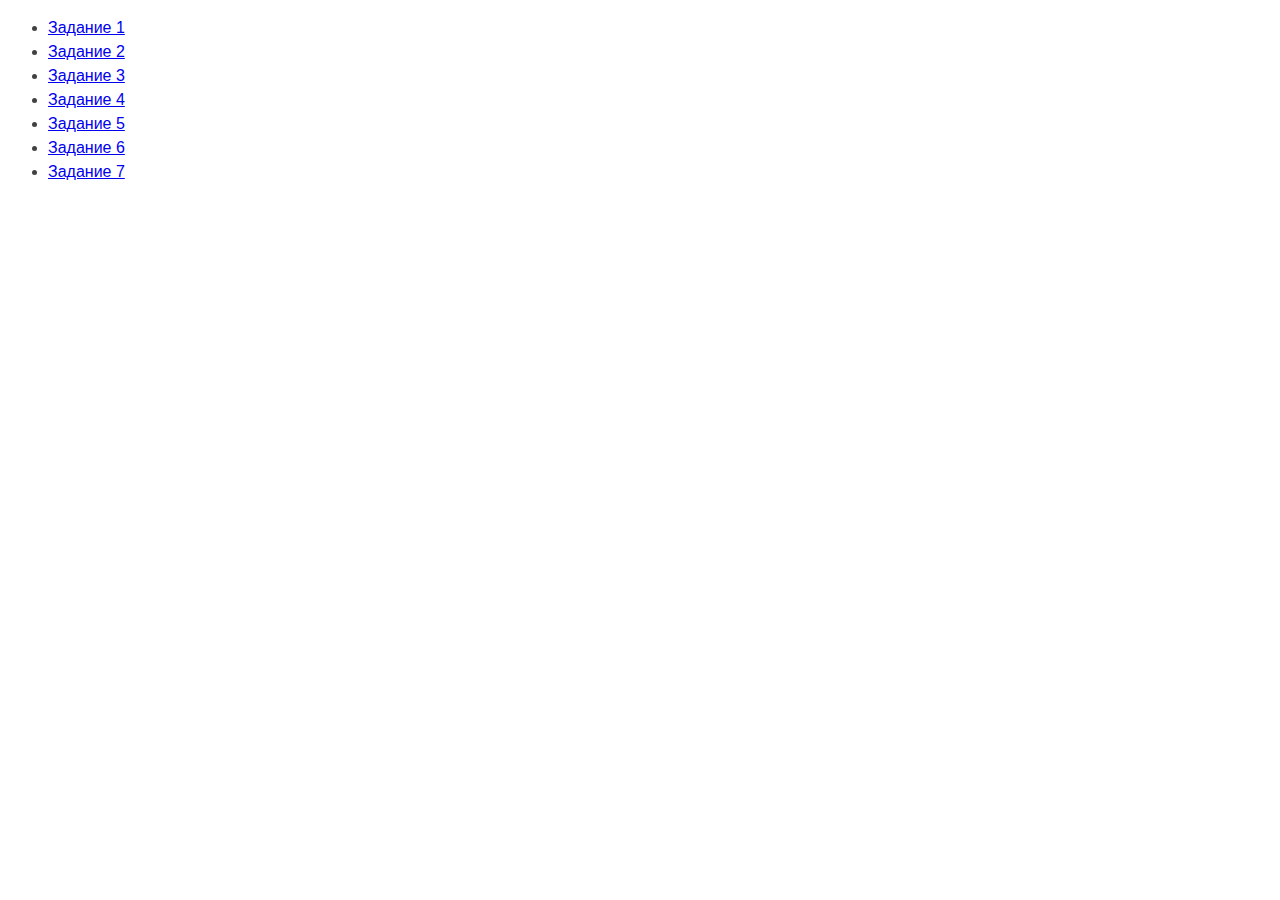
<file: index.html>
<!DOCTYPE html>
<!DOCTYPE html>
<html lang="ru">

<head>
    <meta charset="UTF-8" />
    <meta http-equiv="X-UA-Compatible" content="IE=edge" />
    <meta name="viewport" content="width=device-width, initial-scale=1.0" />
    <title>Страница навигации</title>
    <style>
        body {
            font-family: -apple-system, BlinkMacSystemFont, 'Segoe UI', Roboto,
                Oxygen, Ubuntu, Cantarell, 'Open Sans', 'Helvetica Neue', sans-serif;
            background-color: #fff;
            color: #424242;
            line-height: 1.5;
        }
    </style>
</head>

<body>
    <ul>
        <li><a href="task-01.html">Задание 1</a></li>
        <li><a href="task-02.html">Задание 2</a></li>
        <li><a href="task-03.html">Задание 3</a></li>
        <li><a href="task-04.html">Задание 4</a></li>
        <li><a href="task-05.html">Задание 5</a></li>
        <li><a href="task-06.html">Задание 6</a></li>
        <li><a href="task-07.html">Задание 7</a></li>
    </ul>
</body>

</html>
</file>
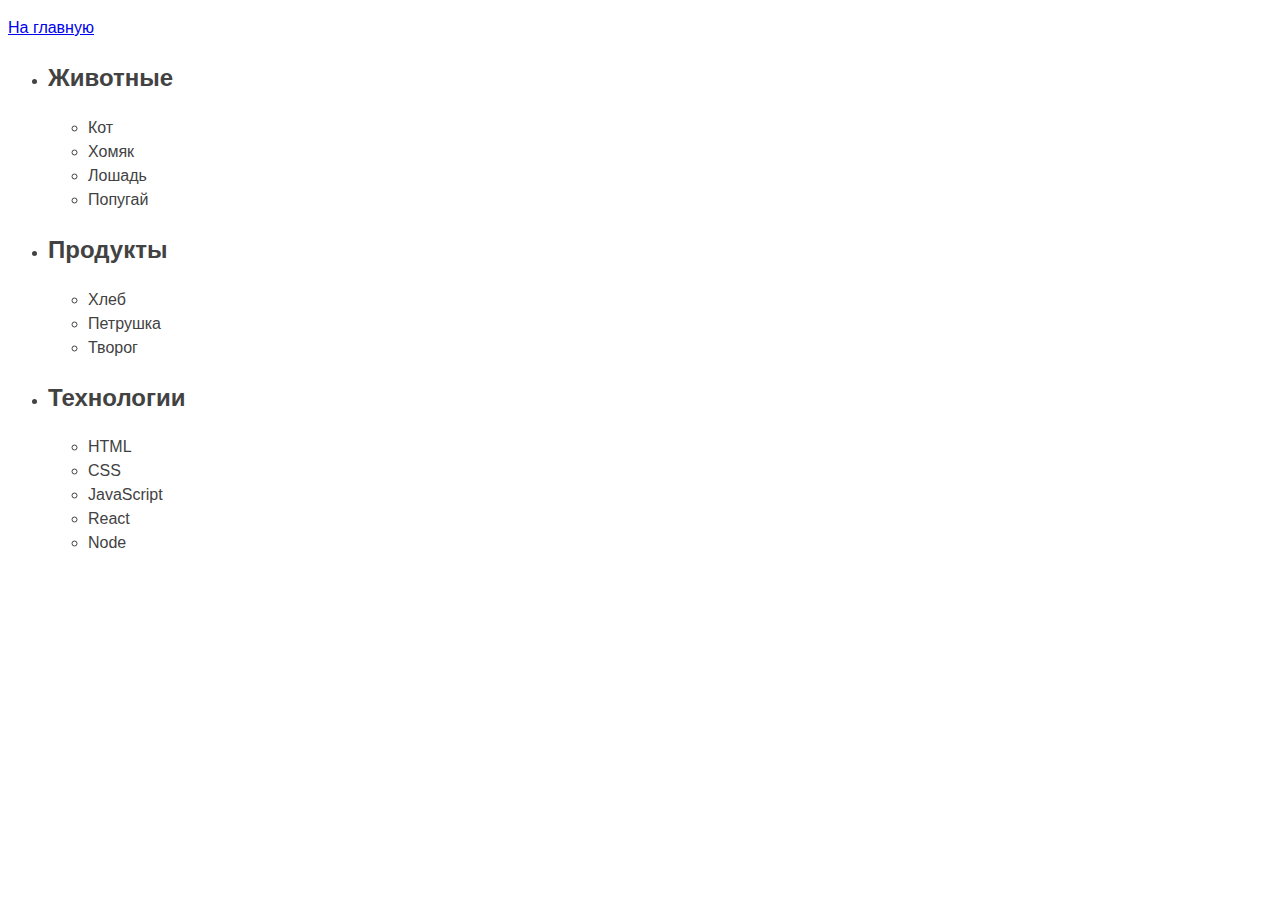
<file: task-01.html>
<!DOCTYPE html>
<html lang="ru">

<head>
    <meta charset="UTF-8" />
    <meta http-equiv="X-UA-Compatible" content="IE=edge" />
    <meta name="viewport" content="width=device-width, initial-scale=1.0" />
    <title>Задание 1</title>
    <style>
        body {
            font-family: -apple-system, BlinkMacSystemFont, 'Segoe UI', Roboto,
                Oxygen, Ubuntu, Cantarell, 'Open Sans', 'Helvetica Neue', sans-serif;
            background-color: #fff;
            color: #424242;
            line-height: 1.5;
        }
    </style>
</head>

<body>
    <p><a href="index.html">На главную</a></p>

    <ul id="categories">
        <li class="item">
            <h2>Животные</h2>

            <ul>
                <li>Кот</li>
                <li>Хомяк</li>
                <li>Лошадь</li>
                <li>Попугай</li>
            </ul>
        </li>
        <li class="item">
            <h2>Продукты</h2>

            <ul>
                <li>Хлеб</li>
                <li>Петрушка</li>
                <li>Творог</li>
            </ul>
        </li>
        <li class="item">
            <h2>Технологии</h2>

            <ul>
                <li>HTML</li>
                <li>CSS</li>
                <li>JavaScript</li>
                <li>React</li>
                <li>Node</li>
            </ul>
        </li>
    </ul>

    <script src="js/task-01.js" type="module"></script>
</body>

</html>
</file>
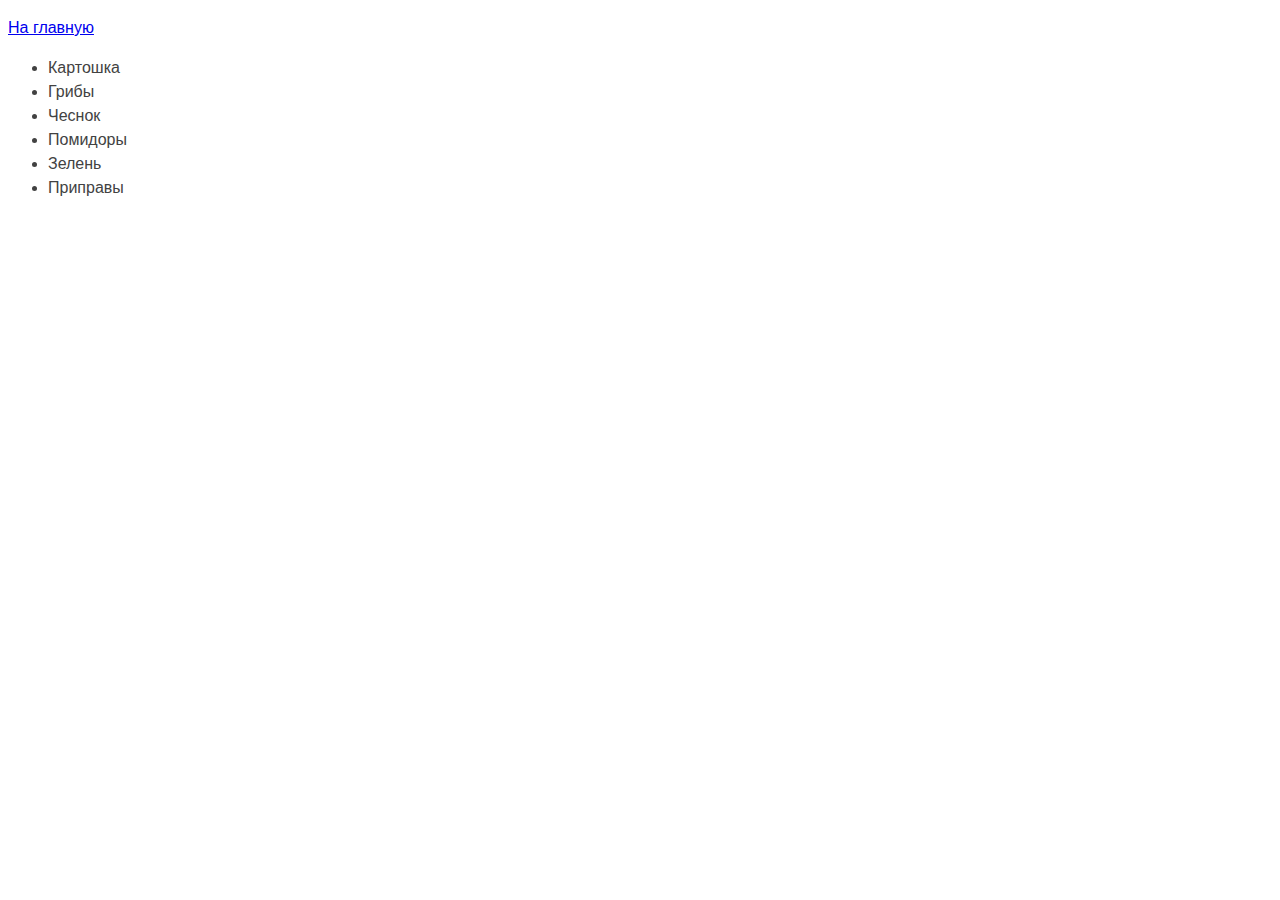
<file: task-02.html>
<!DOCTYPE html>
<html lang="ru">

<head>
    <meta charset="UTF-8" />
    <meta http-equiv="X-UA-Compatible" content="IE=edge" />
    <meta name="viewport" content="width=device-width, initial-scale=1.0" />
    <title>Задание 2</title>
    <style>
        body {
            font-family: -apple-system, BlinkMacSystemFont, 'Segoe UI', Roboto,
                Oxygen, Ubuntu, Cantarell, 'Open Sans', 'Helvetica Neue', sans-serif;
            background-color: #fff;
            color: #424242;
            line-height: 1.5;
        }
    </style>
</head>

<body>
    <p><a href="index.html">На главную</a></p>

    <ul id="ingredients"></ul>

    <script src="js/task-02.js" type="module"></script>
</body>

</html>
</file>
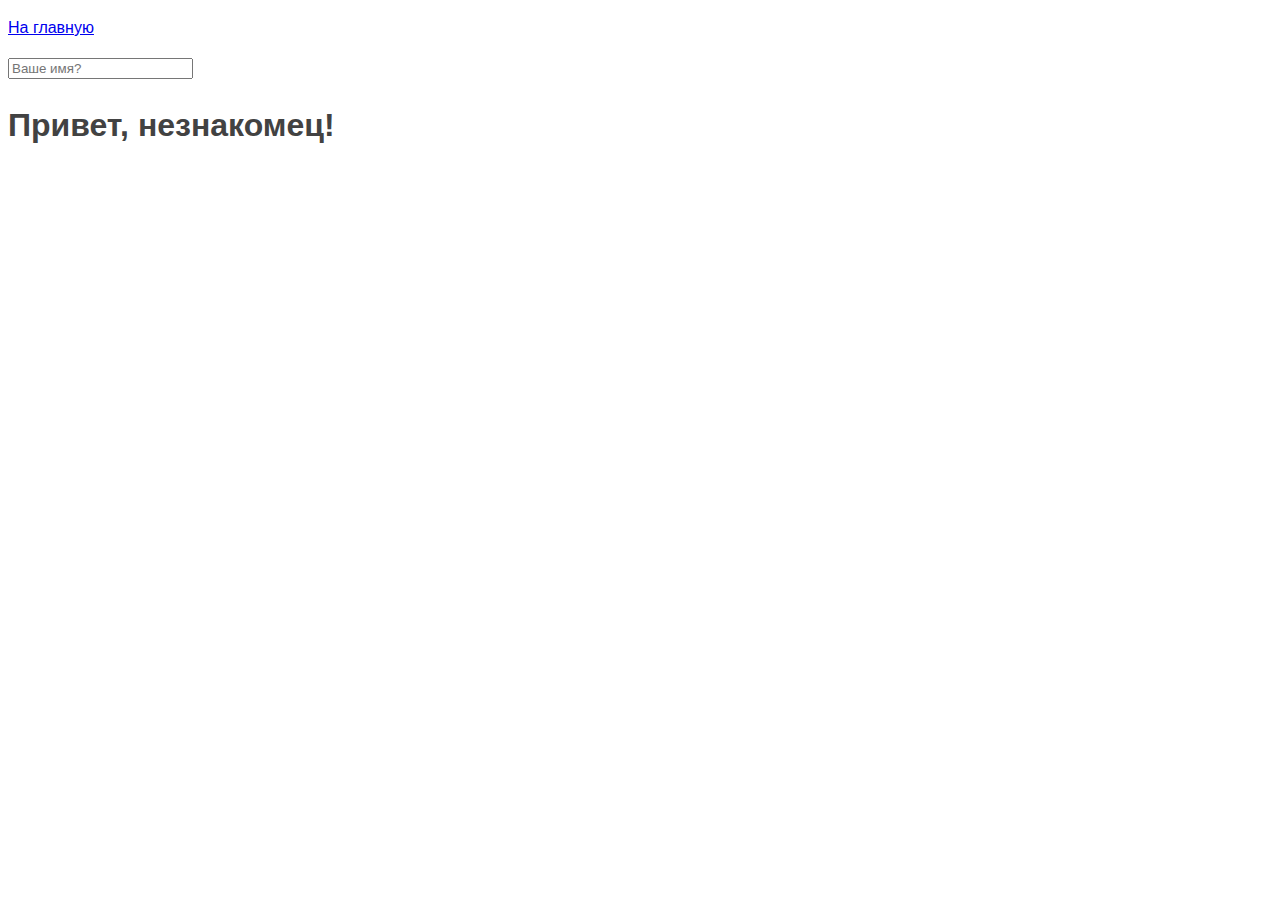
<file: task-05.html>
<!DOCTYPE html>
<html lang="ru">

<head>
    <meta charset="UTF-8" />
    <meta http-equiv="X-UA-Compatible" content="IE=edge" />
    <meta name="viewport" content="width=device-width, initial-scale=1.0" />
    <title>Задание 5</title>
    <style>
        body {
            font-family: -apple-system, BlinkMacSystemFont, 'Segoe UI', Roboto,
                Oxygen, Ubuntu, Cantarell, 'Open Sans', 'Helvetica Neue', sans-serif;
            background-color: #fff;
            color: #424242;
            line-height: 1.5;
        }
    </style>
</head>

<body>
    <p><a href="index.html">На главную</a></p>

    <input type="text" placeholder="Ваше имя?" id="name-input" />
    <h1>Привет, <span id="name-output">незнакомец</span>!</h1>

    <script src="js/task-05.js" type="module"></script>
</body>

</html>
</file>
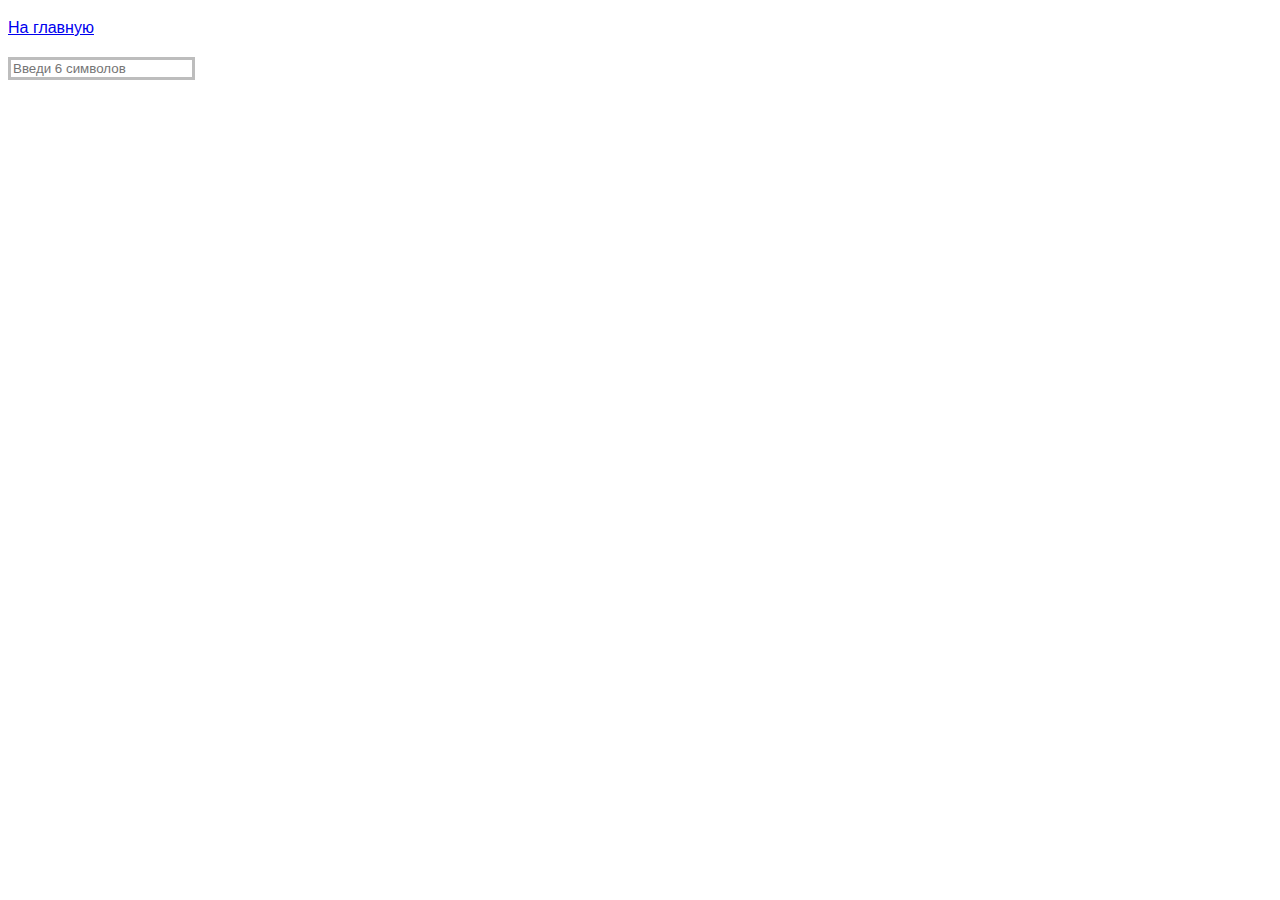
<file: task-06.html>
<!DOCTYPE html>
<html lang="ru">

<head>
    <meta charset="UTF-8" />
    <meta http-equiv="X-UA-Compatible" content="IE=edge" />
    <meta name="viewport" content="width=device-width, initial-scale=1.0" />
    <title>Задание 6</title>
    <style>
        body {
            font-family: -apple-system, BlinkMacSystemFont, 'Segoe UI', Roboto,
                Oxygen, Ubuntu, Cantarell, 'Open Sans', 'Helvetica Neue', sans-serif;
            background-color: #fff;
            color: #424242;
            line-height: 1.5;
        }

        #validation-input {
            border: 3px solid #bdbdbd;
        }

        #validation-input.valid {
            border-color: #4caf50;
        }

        #validation-input.invalid {
            border-color: #f44336;
        }
    </style>
</head>

<body>
    <p><a href="index.html">На главную</a></p>

    <input type="text" id="validation-input" data-length="6" placeholder="Введи 6 символов" />

    <script src="js/task-06.js" type="module"></script>
</body>

</html>
</file>
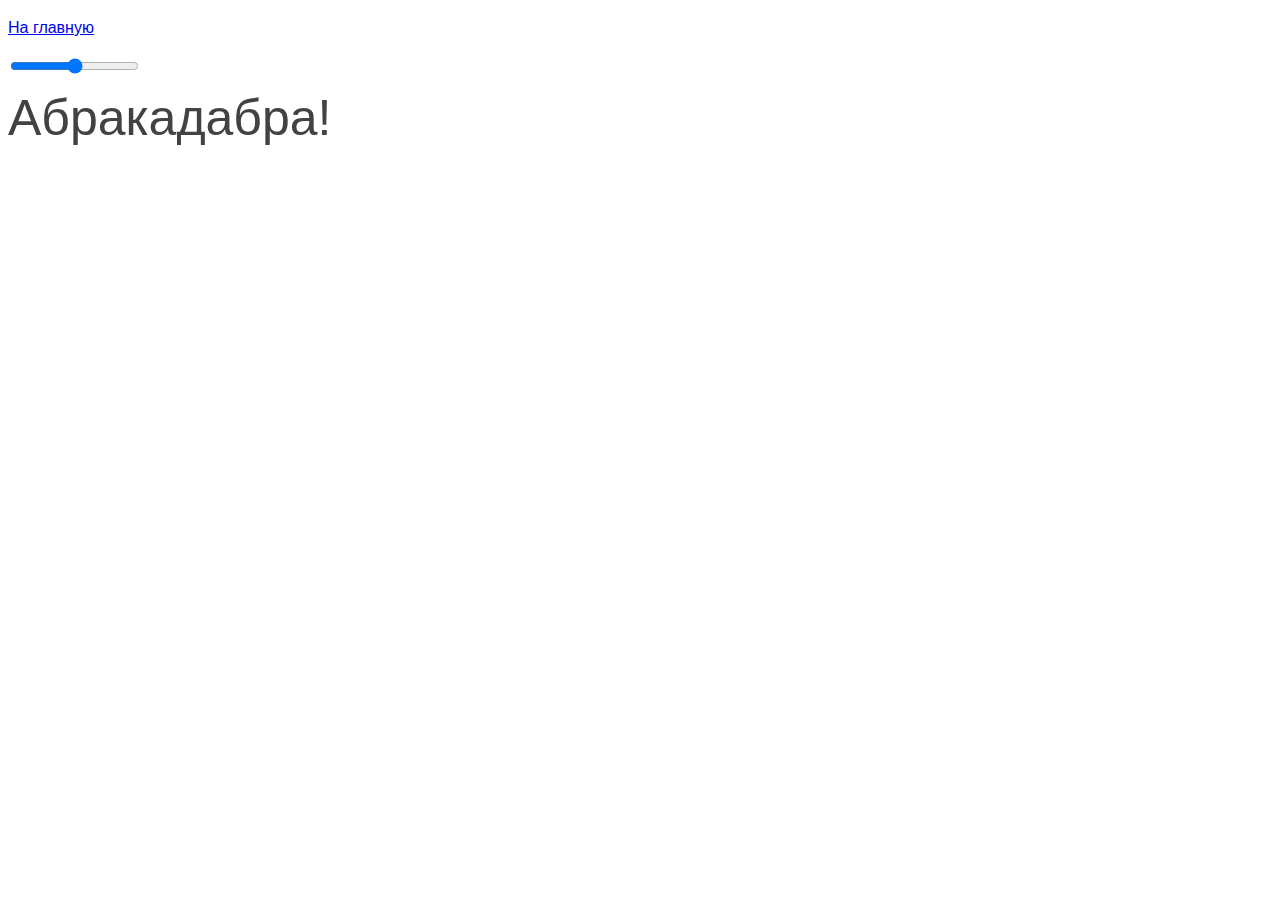
<file: task-07.html>
<!DOCTYPE html>
<html lang="ru">

<head>
    <meta charset="UTF-8" />
    <meta http-equiv="X-UA-Compatible" content="IE=edge" />
    <meta name="viewport" content="width=device-width, initial-scale=1.0" />
    <title>Задание 7</title>
    <style>
        body {
            font-family: -apple-system, BlinkMacSystemFont, 'Segoe UI', Roboto,
                Oxygen, Ubuntu, Cantarell, 'Open Sans', 'Helvetica Neue', sans-serif;
            background-color: #fff;
            color: #424242;
            line-height: 1.5;
        }
    </style>
</head>

<body>
    <p><a href="index.html">На главную</a></p>

    <input id="font-size-control" type="range" />
    <br />
    <span id="text">Абракадабра!</span>

    <script src="js/task-07.js" type="module"></script>
</body>

</html>
</file>
